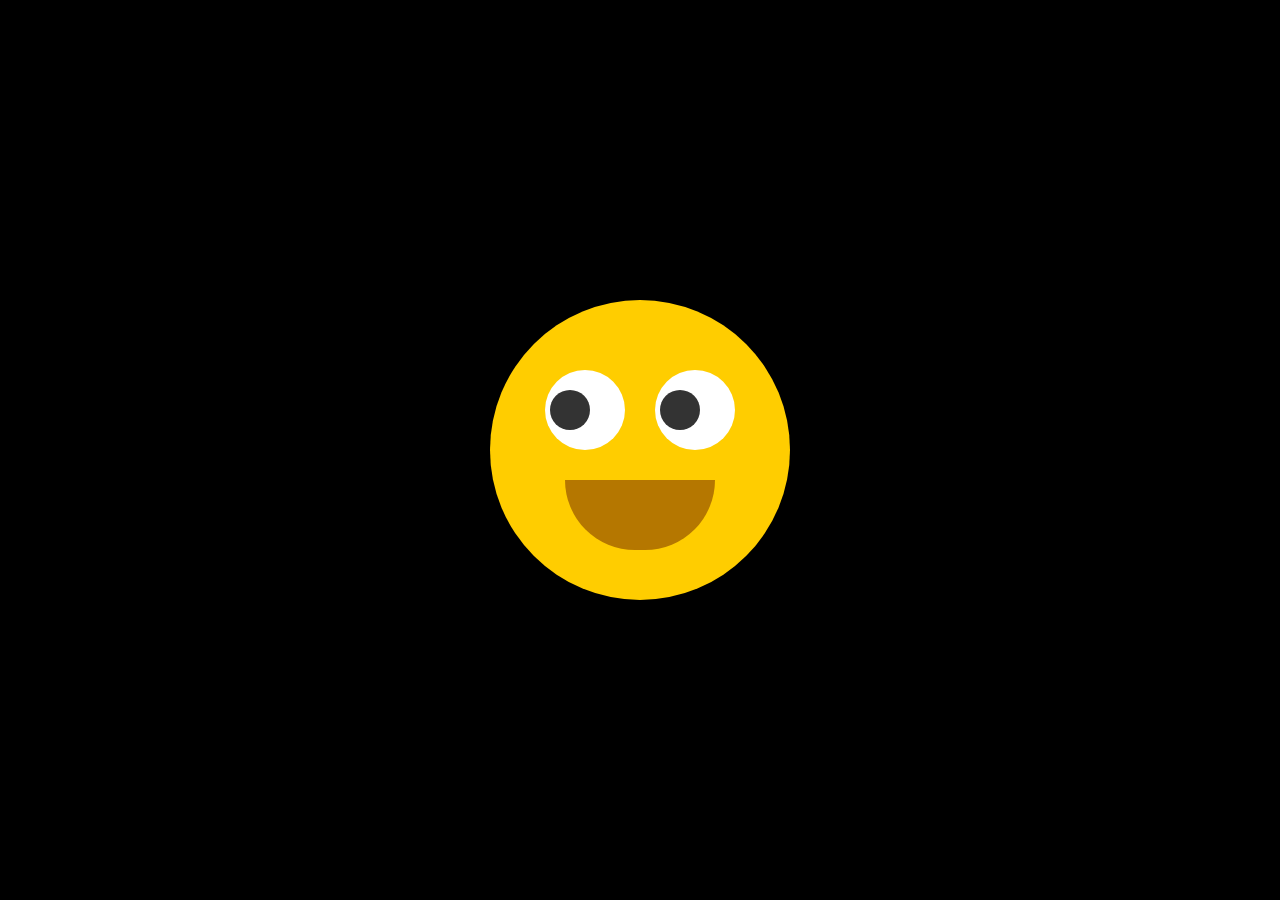
<file: mainaidemo/Fun/emoji.html>
<!DOCTYPE html>
<html lang="en">

<head>
    <meta charset="UTF-8">
    <meta name="viewport" content="width=device-width, initial-scale=1.0">
    <title>Emoji</title>
    <link rel="stylesheet" href="../Css/emoji.css">
</head>
<style>
    *{
    margin:0;
    padding: 0;
    box-sizing: border-box;
}
body
{
    display: flex;
    justify-content: center;
    align-items: center;
    min-height: 100vh;
    background-color: black;
}
.face{
    position: absolute;
    width: 300px;
    height: 300px;
    border-radius: 50%;
    background-color: #ffcd00;
    display: flex;
    justify-content: center;
    align-items: center;

}
.face::before{
    content: '';
    position: absolute;
    top: 180px;
    width: 150px;
    height: 70px;
    background: #b57700;
    border-bottom-left-radius: 70px;
    border-bottom-right-radius: 70px;
    transition: 0.5s;
}
.face:hover::before{
   
    top: 210px;
    width: 150px;
    height: 20px;
    background: #b57700;
    border-bottom-left-radius: 0px;
    border-bottom-right-radius: 0px;
    transition: 0.5s;
}
.eyes{
    position: relative;
    top: -40px;
    display: flex;
}
.eyes .eye{
    position: relative;
    width: 80px;
    height: 80px;
    display: block;
    background: #fff;
    margin: 0 15px;
    border-radius: 50%;
}
.eyes .eye::before{
    content: '';
    position: absolute;
    top: 50%;
    left: 25px;
    transform: translate(-50%,-50%);
    width: 40px;
    height: 40px;
    background: #333;
    border-radius: 50%;
}
.eye:hover::before{
    background:red;

}
.eye:hover::before{
    background:red;

}

</style>

<body>
    <div class="face">
        <div class="eyes">
            <div class="eye"></div>
            <div class="eye"></div>
        </div>

    </div>
    <script>
        document.querySelector('body')
            .addEventListener('mousemove', eyeball);
        function eyeball(){
            var eye = document.querySelectorAll(' .eye');
            eye.forEach(function(eye){
                let x = (eye.getBoundingClientRect().left) + (eye.clientWidth / 2);
                let y = (eye.getBoundingClientRect().top) + (eye.clientHeight / 2);
                let radian = Math.atan2(event.pageX -x, event.pageY -y);
                let rot = (radian * (180 / Math.PI) * -1) + 270;
                eye.style.transform =  "rotate("+ rot +"deg)";
                  })
        }

    </script>
</body>

</html>
</file>
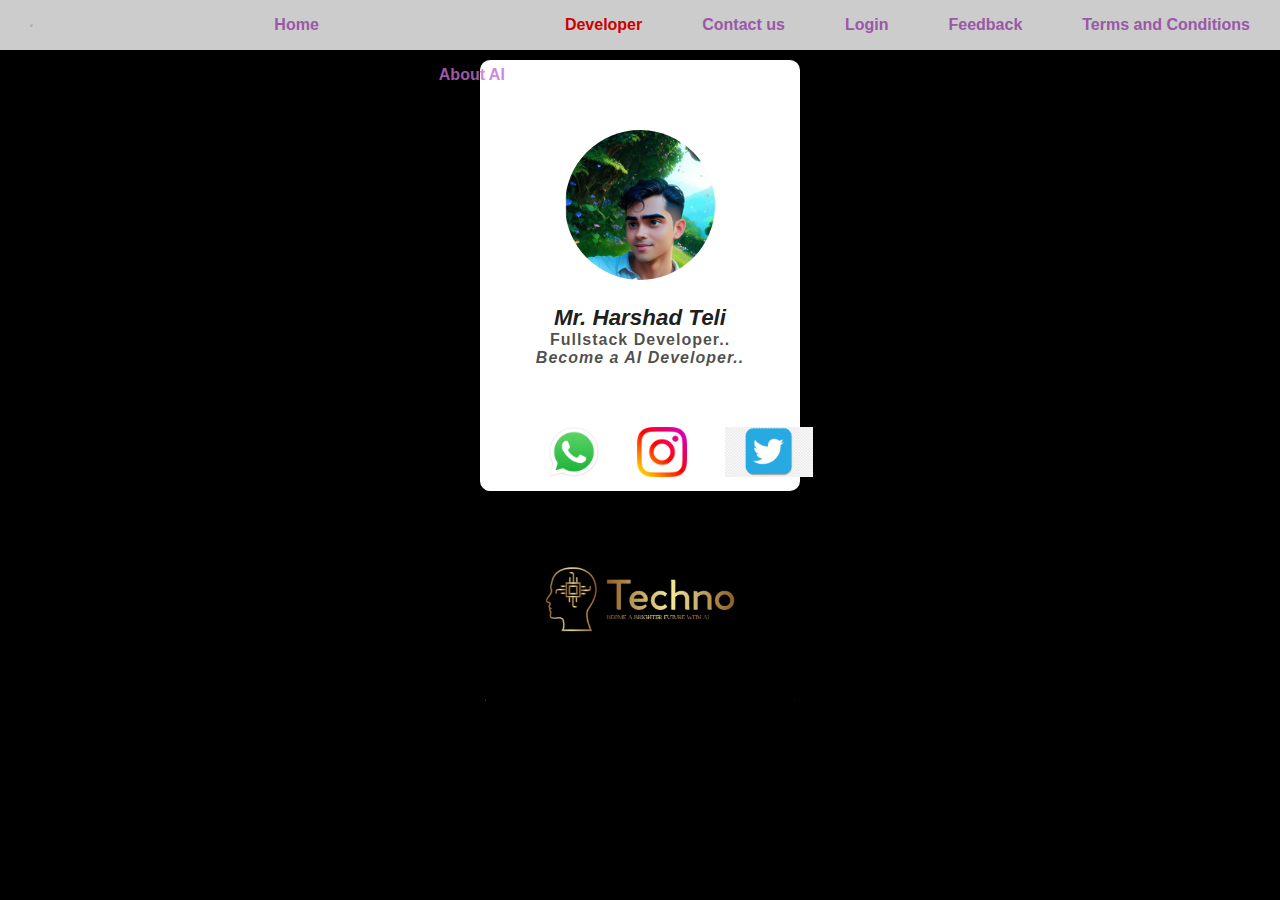
<file: mainaidemo/Navbar/Develpers.html>
<!DOCTYPE html>
<html lang="en">

<head>
    <meta charset="UTF-8">
    <meta name="viewport" content="width=device-width, initial-scale=1.0">
    <title>Developers</title>
    <link rel="stylesheet" href="../Css/developers.css">
    <link rel="stylesheet" href="../Css/sidebar.css">
</head>

<body>
    <nav>
        <ul class="sidebar">
            <li onclick=hideSidebar()><a href="#"><img src="../Images/sidebarclose.png" height="2px" viewbox="0 96 960 960" width="26"></a></li>
            <li><a href="../index.html">Home</a></li>
            <li><a href="Navbar/Aboutai.html">About AI</a></li>
            <li><a class="active" onclick="alert('Oops... You have already in this Page');" href="../Navbar/Develpers.html"><b><font color="red">Developer</font></a></li>
            <li><a href="Navbar/Contactus.html">Contact us</a></li>
            <li><a href="Navbar/Login.html">Login</a></li>
            <li><a href="Navbar/FeedBack.html">Feedback</a></li>
            <li><a href="Navbar/Terms and Conditions.html"><b><font color="orange">Terms and Conditions</font></b></a></li>
         
        </ul>
        <ul>
            <li><a href="Navbar/index.html"><img height="3px" src="../Images/logo1.png"></a></li>
            <li class="hideOnMobile"><a  href="../index.html">Home</li>
            <li class="hideOnMobile"><a href="Navbar/Aboutai.html">About AI</a></li>
            <li class="hideOnMobile"><a class="active" onclick="alert('Oops... You have already in this Page');" href="Develpers.html"><font color="red">Developer</font></a></li>
            <li class="hideOnMobile"><a href="Navbar/Contactus.html">Contact us</a></li>
            <li class="hideOnMobile"><a href="Navbar/Login.html">Login</a></li>
            <li class="hideOnMobile"><a href="Navbar/FeedBack.html">Feedback</a></li>
            <li class="hideOnMobile"><a href="Navbar/Terms and Conditions.html">Terms and Conditions</a></li>
            <li class="menu-Button" onclick=showSidebar()><a href="#"><img src="../Images/sidebar.png" height="26" viewbox="0 96 960 960" width="26"></a></li>
        </ul>
    </nav>
    <script>
        function showSidebar(){
            const sidebar = document.querySelector('.sidebar')
            sidebar.style.display = 'flex'

        }
        function hideSidebar(){
            const sidebar = document.querySelector('.sidebar');
            sidebar.style.display = 'none'

        }
    </script>
    <div class="containerprofile">
        <div class="wrapper">
            <div class="card">
                <div class="profile-img">
                    <img src="../Images/harshadteli3.jpg" alt="Techno">
                </div>
                <div class="information">
                    <h3><i>Mr. Harshad Teli</i></h3>
                    <p>Fullstack Developer..</p>
                    <p><b><i>Become a AI Developer..</i></b></p>
                    <div class="social-media">
                        <i><a href="#"><img src="../Images/whatsapp.png"></a></i>
                        <i><a href=""><img src="../Images/insta.png"></a></i>
                        <i><a href=""><img src="../Images/twitter.png"></a></i>
                    </div>
                </div>
            </div>

        </div>

    </div>
    <p><img id="logo1" src="../Images/logo2.jpg" height="200px" ></p> 

</body>

</html>
</file>
<file: mainaidemo/Css/emoji.css>
*{
    margin:0;
    padding: 0;
    box-sizing: border-box;
}
body
{
    display: flex;
    justify-content: center;
    align-items: center;
    min-height: 100vh;
    background-color: black;
}
.face{
    position: absolute;
    width: 300px;
    height: 300px;
    border-radius: 50%;
    background-color: #ffcd00;
    display: flex;
    justify-content: center;
    align-items: center;

}
.face::before{
    content: '';
    position: absolute;
    top: 180px;
    width: 150px;
    height: 70px;
    background: #b57700;
    border-bottom-left-radius: 70px;
    border-bottom-right-radius: 70px;
    transition: 0.5s;
}
.face:hover::before{
   
    top: 210px;
    width: 150px;
    height: 20px;
    background: #b57700;
    border-bottom-left-radius: 0px;
    border-bottom-right-radius: 0px;
    transition: 0.5s;
   
   
}
.eyes{
    position: relative;
    top: -40px;
    display: flex;
}
.eyes .eye{
    position: relative;
    width: 80px;
    height: 80px;
    display: block;
    background: #fff;
    margin: 0 15px;
    border-radius: 50%;
}
.eyes .eye::before{
    content: '';
    position: absolute;
    top: 50%;
    left: 25px;
    transform: translate(-50%,-50%);
    width: 40px;
    height: 40px;
    background: #333;
    border-radius: 50%;
}
/* For Another Websites */
</file>
<file: mainaidemo/Css/developers.css>
*{
    margin: 0;
    padding: 0;
}
/* Navigation Bar */

/* For Developers CSS */
*{
    padding: 0;
    margin: 0;
    box-sizing: border-box;
    font-family:Arial, Helvetica, sans-serif;
}
body{
    /* display: flex;  */
    justify-content: center;
    text-align: center;
    align-items: center;
    /* background-color: aliceblue;  */
    background-color: black; 
}
#logo2 img{
    display: none;
}
.containerprofile p{
    text-align: center;
    margin-bottom: 30px 0px 10px 0px;
}
.containerprofile h1{
    color: aliceblue; 
    text-align: center;
    margin-bottom: 40px;
    font-size: 2.5rem;
}
.wrapper{
    display: flex;
    justify-content: center;
    align-items: center;
}
.card{
    background-color: white;
    padding: 70px 50px 0px 50px;
    width: 25%;
    max-width: 350px;
    margin: 10px;
    border-radius: 10px;
}
.profile-img{
    width: 150px;
    height: 150px;
    border-radius: 50%;
    overflow: hidden;
    margin: auto;
}
.profile-img img{
    width: 100%;
    height: 100%;
}
.information{
    text-align: center;
}
.information h3{
    font-size: 1.4rem;
    margin-top: 25px;
    color: rgba(0,0,0,0.9);
}
.information p{
    color: rgba(0,0,0,0.7);
    letter-spacing: 1px;
    margin: 0;
}
.social-media{
    margin-top: 50px;
    display: flex;
}
.social-media img{
    height: 50px;
}
.social-media i{
    padding: 10px;
    margin: 0 9px;
    border-top-right-radius: 15px;
    border-top-left-radius: 15px;
    transition: 0.5;
}
.social-media i:hover{
    background-color: aqua;
    color: white;
}

@media only screen and (max-width:750px){
    body{
        background-color: black;
    }
    .containerprofile h1{
        color: aliceblue;
    }
    .containeraboutai {
    width: 360px;
    overflow: hidden;
}
.containeraboutai .textaboutai {
    font-size: 20px;
    color: black;
    position: relative;
    font-weight: 10px;
}
img{
    height: 30px;
}
.info{
font-size: 25px;
}
#ho{
    height: 25px;
}
.wrapper{
    flex-wrap: wrap;
}
.card{
    width: 100%;
    margin: 20px;
}
p img{
    height: 80px;
    padding: 0px;
}}
@media only screen and (max-width:969px){
    .wrapper{
        flex-wrap: wrap;
    }
    .card{
        width: 100%;

}}
</file>
<file: mainaidemo/Css/sidebar.css>
nav{
    background-color: white;
    opacity: 0.80;
    box-shadow: 3px 3px 5px rgba(0,0,0,0.1);
}
nav ul{
    width: 100%;
    list-style: none;
    display: flex;
    justify-content: flex-end;
    align-items: center;
}
nav li{
    height: 50px;
}
nav a{
    height: 100%;
    padding: 0 30px;
    text-decoration: none;
    border-radius: 20px;
    display: flex;
    align-items: center;
      color: rgb(194, 110, 209) 
    /* color: aqua;  */
    
  
  
}
nav a:hover{
    color: black;
    background-color: aqua;
}
nav li:first-child{
    margin-right: auto;

}
.sidebar{
/* background-color: rgba(255,255,255,0.2); */
/* background-color: aqua;  */
background-color: white;
position: fixed;
top: 0;
right: 0;
height: 100vh;
width: 250px;
z-index: 999;
backdrop-filter: blur(10px); 
box-shadow: -10px 0 10px rgba(0,0,0,0.1);
display: none;
flex-direction: column;
align-items: flex-start;
justify-content: flex-start;

}
.menu-Button{
display: none;
}
@media(max-width: 800px) {
.hideOnMobile{
display: none;
}
.menu-Button{
display: block;
}
nav a{
color: orange;
}

}
@media(max-width:400px){
.sidebar{
width: 100%;
}
}
</file>
